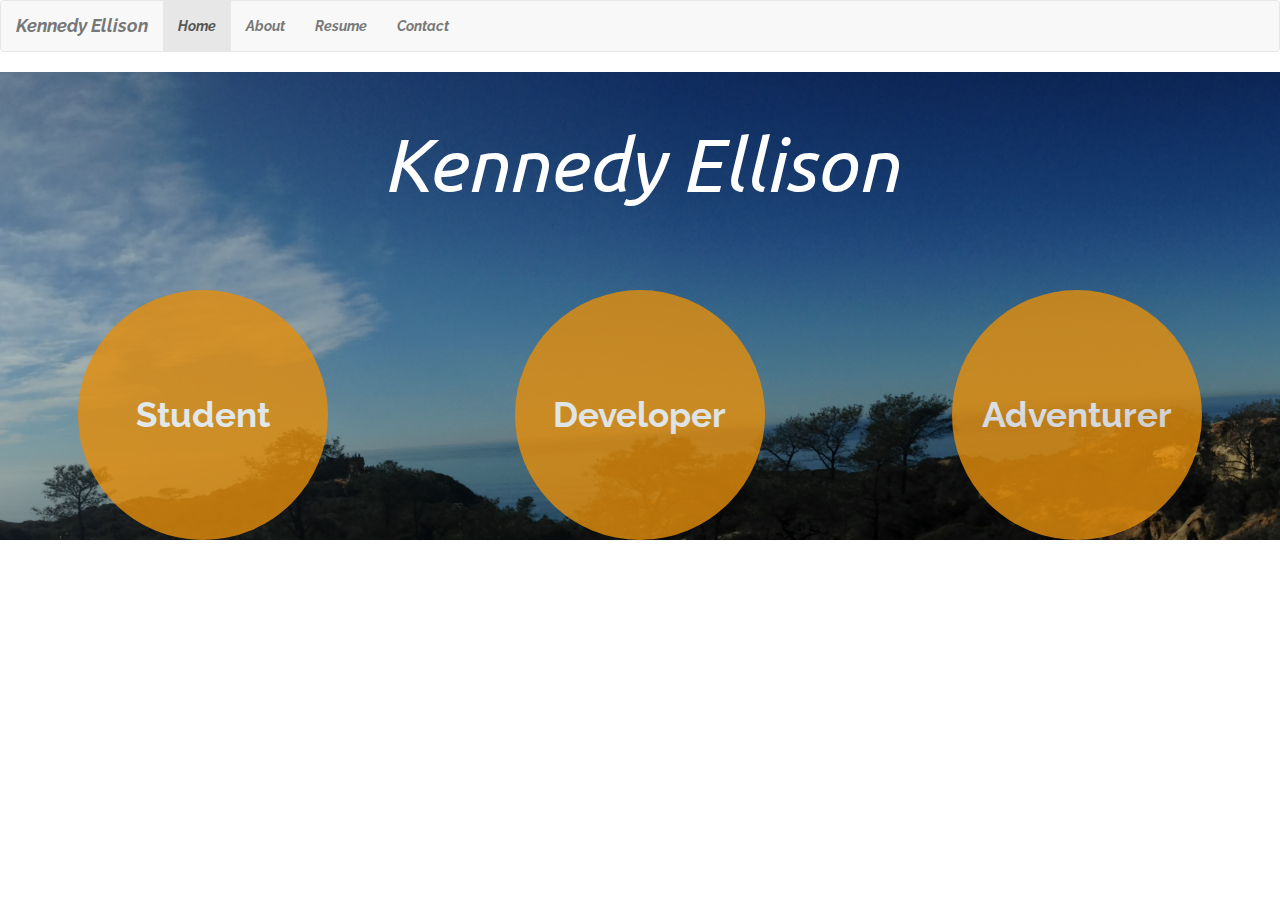
<file: index.html>
<!DOCTYPE html>
<html>
  <head>
    <meta charset="UTF-8">
    <title>Kennedy Ellison</title>
  <meta name="author" content="Kennedy Ellison">
  <meta name="description" content="description here">
  <meta name="keywords" content="keywords,here">
   <link rel="stylesheet" href="https://maxcdn.bootstrapcdn.com/bootstrap/3.3.6/css/bootstrap.min.css">
  <link rel="stylesheet" type="text/css" href="mystyle.css">
  <link href='http://fonts.googleapis.com/css?family=Arvo:400, 300,700' rel='stylesheet'  type='text/css'>
  <link href='http://fonts.googleapis.com/css?family=Raleway:400, 300,700' rel='stylesheet'  type='text/css'>
   <link href='http://fonts.googleapis.com/css?family=Ubuntu:400, 300,700' rel='stylesheet'  type='text/css'>
  </head>
  <body>
    <nav class="navbar navbar-default">
  <div class="container-fluid nav-main">
    <div class="navbar-header">
      <a class="navbar-brand" href="index.html">Kennedy Ellison</a>
    </div>
    <ul class="nav navbar-nav">
      <li class="active"><a href="index.html">Home</a></li>
      <li><a href="about.html">About</a></li>
      <li><a href="KE_Resume_Fall18.pdf">Resume</a></li>
      <li><a href="contact.html">Contact</a></li>
    </ul>
  </div>
    </nav>
    <!--Navbar-->
   
    <div class="index-background">
    <h3>Kennedy Ellison</h3>
    
    <!--text-center is a bootstrap class so no need to make it. it centers text in columns-->
    <div class="row text-center">
      <div class="col-sm-4">
	
	<div class="circle first"</div>
	  Student
        </div>
      </div>
      <div class="col-sm-4">
        <div class="circle second" </div>
	     
	     Developer
        
	  
	 
      </div>
    </div>
      <div class="col-sm-4">
        <div class="circle third" </div>
         Adventurer 
	
    </div>


      
     
       
   <!-- <div class="row">
       <div class="col-sm-4">
         <img class="img-responsive" src="programmer1.png" alt="Toffee" style="width:204px;height:228px;">
       </div>
       <div class="col-sm-4">
         <img class="img-responsive" src="toffepic.jpg" alt="Toffee" style="width:204px;height:228px;">
       </div>
       <div class="col-sm-4">
         <img class="img-responsive" src="san-diego_pan.jpg" alt="Toffee" style="width:204px;height:228px;">
       </div> -->
   </div>
    <script src="//ajax.googleapis.com/ajax/libs/jquery/1.7.2/jquery.min.js" type="text/javascript"></script>
     <script src="https://maxcdn.bootstrapcdn.com/bootstrap/3.3.6/js/bootstrap.min.js"></script>
  
  <!--[if lt IE 9]>
  <script src="https://oss.maxcdn.com/libs/html5shiv/3.7.0/html5shiv.js"></script>
  <script src="https://oss.maxcdn.com/libs/respond.js/1.4.2/respond.min.js"></script>
  <![endif]-->
  </body>
</html>
</file>
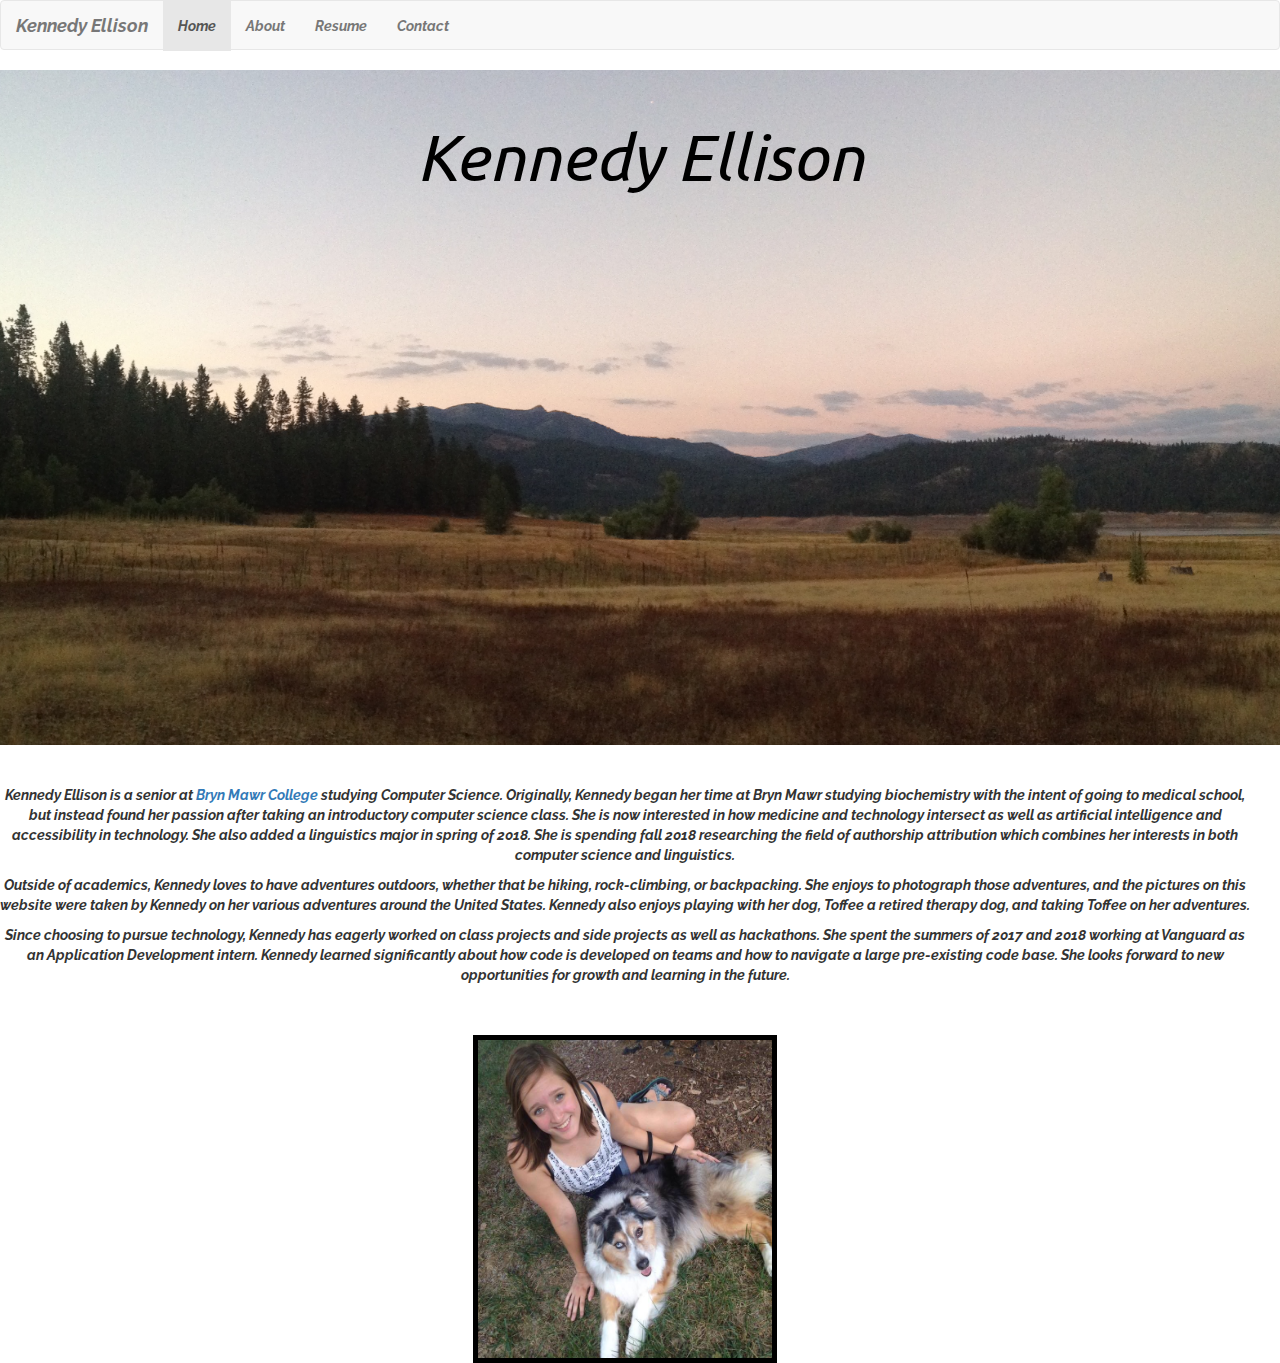
<file: about.html>
<!DOCTYPE html>
<html>
  <head>
    <meta charset="UTF-8">
    <title>Kennedy Ellison</title>
  <meta name="author" content="Kennedy Ellison">
  <meta name="description" content="description here">
  <meta name="keywords" content="keywords,here">
   <link rel="stylesheet" href="https://maxcdn.bootstrapcdn.com/bootstrap/3.3.6/css/bootstrap.min.css">
  <link rel="stylesheet" type="text/css" href="aboutstyle.css">
  <link href='http://fonts.googleapis.com/css?family=Arvo:400, 300,700' rel='stylesheet'  type='text/css'>
  <link href='http://fonts.googleapis.com/css?family=Raleway:400, 300,700' rel='stylesheet'  type='text/css'>
   <link href='http://fonts.googleapis.com/css?family=Ubuntu:400, 300,700' rel='stylesheet'  type='text/css'>
  </head>
  <body>
    <nav class="navbar navbar-default">
  <div class="container-fluid nav-main">
    <div class="navbar-header">
      <a class="navbar-brand" href="index.html">Kennedy Ellison</a>
    </div>
    <ul class="nav navbar-nav">
      <li class="active"><a href="index.html">Home</a></li>
      <li><a href="about.html">About</a></li>
      <li><a href="KE_Resume_Spring19.pdf">Resume</a></li>
      <li><a href="contact.html">Contact</a></li>
    </ul>
  </div>
    </nav>
    <!--Navbar-->
   
    <div class= "about-background">
       <h4>Kennedy Ellison  
       </h4>
      </div>
    
    <!--text-center is a bootstrap class so no need to make it. it centers text in columns-->
   
   

    <div class="row text-center">
      <div class="col-sm-12">
	<br> </br>
	 <p>Kennedy Ellison is a senior at  <strong><a href="http://brynmawr.edu/">Bryn Mawr College</a></strong> studying Computer Science. Originally, Kennedy began her time at Bryn Mawr studying biochemistry with the intent of going to medical school, but instead found her passion after taking an introductory computer science class.
She is now interested in how medicine and technology intersect as well as artificial intelligence and accessibility in technology. She also added a linguistics major
	    in spring of 2018. She is spending fall 2018 researching the field of authorship attribution which combines her interests in both computer
	    science and linguistics.</p>


	      <p>Outside of academics, Kennedy loves to have adventures outdoors, whether that be hiking, rock-climbing, or backpacking. She enjoys to photograph those adventures, and the pictures on this website were taken by Kennedy on her various adventures around the United States. Kennedy also enjoys playing with her dog, Toffee a retired therapy dog, and taking Toffee on her adventures. </p>

	<p>Since choosing to pursue technology, Kennedy has eagerly worked on class projects and side projects as well as hackathons. She spent the summers of 2017 and 2018 working at Vanguard as an Application Development intern. Kennedy learned significantly about how code is developed on teams and how to navigate a large pre-existing code base. She looks forward to new opportunities for growth and learning in the future. </p>
	<br> </br>

 <img class="img-responsive center-block" src="toffepic.jpg" alt="Toffee" style="border: 5px solid black; width:304px;height:328px; = center">



       </div>
     </div>
    <script src="//ajax.googleapis.com/ajax/libs/jquery/1.7.2/jquery.min.js" type="text/javascript"></script>
     <script src="https://maxcdn.bootstrapcdn.com/bootstrap/3.3.6/js/bootstrap.min.js"></script>
  
  <!--[if lt IE 9]>
  <script src="https://oss.maxcdn.com/libs/html5shiv/3.7.0/html5shiv.js"></script>
  <script src="https://oss.maxcdn.com/libs/respond.js/1.4.2/respond.min.js"></script>
  <![endif]-->
  
  </body>
</html>
</file>
<file: mystyle.css>
h3 {
    font-family: 'Ubuntu', sans-serif;
    text-align: center;
    font-size: 75px;
    color: white;
    padding-top: 50px;
    padding-bottom: 75px;

}
h4 {
    font-family: 'Raleway', sans-serif;
    text-align: center;
    font-size: 65px;
    color: black;
    padding-bottom: 50px;

}

u {
    
    text-decoration: none;
    border-bottom: 5px solid white;
}
p {
    text-align: center;

}
.col-sm-4 {
    color:black;
}
.col-sm-8 {
    opacity: 0.8;
    background-color: white;
}
.img-responsive {
    display: block;
    margin-left: auto;
    margin-right: auto;

}

body {
    font-style: italic;
    font-family: 'Raleway', sans-serif;
    font-weight: 700;
}
.index-background{
    background: url(san-diego_pan.jpg) no-repeat center center fixed;
    -webkit-background-size: cover;
    -moz-background-size: cover;
    background-size: cover;
    -o-background-size: cover;
    height:100%;
}
.about-background {
    background: url(landscapes.jpg) no-repeat center center fixed;
    -webkit-background-size: cover;
    -moz-background-size: cover;
    background-size: cover;
    -o-background-size: cover;
    height:100%;
}
.nav-main {
    
   /* background: url(san-diego_pan.jpg) no-repeat center center fixed; */
    -webkit-background-size: cover;
    -moz-background-size: cover;
    background-size: cover;
    -o-background-size: cover;
    height:100%;
    color: white;
}
/* .circle {
 
     display: block;
    margin-left:auto;
    margin-right: auto;
   border-radius: 50%;
    width: 250px;
    height: 250px;
   
	
} */
.circle {
    font-style: normal;
    font-family: 'Raleway', sans-serif;
    width: 250px;
    height: 250px;
    border-radius: 50%;
    font-size: 35px;
    line-height: 250px;
    text-align: center;
    color: white;
    display:block;
    margin-left: auto;
    margin-right: auto;
}
.first {
    opacity: 0.8;
    /* background-color: #ed9e0b;*/
    background-color: #7a0949;
    background-color: #e58e0b;
   
}
.first:hover {
    opacity: 1;
    color: transparent;
    background: url(./school2.jpg);
}
.second {
    opacity: 0.8;
    /* background-color: #e24e09;*/
    background-color: #7a0949;
    background-color: #e58e0b;
}
.second:hover {
    opacity: 1;
    color: transparent;
    background: url(./pacman.png);
}
.third {
    opacity: 0.8;
    background-color: #7a0949;
    background-color: #e58e0b;
}

.third:hover {
    opacity: 1;
    color: transparent;
    background: url(./needles_highway.jpg);
}
</file>
<file: aboutstyle.css>
h4 {
    font-family: 'Ubuntu', sans-serif;
    font-style: italic;
    text-align: center;
    font-size: 65px;
    color:black;
    padding-bottom: 50px;
    padding-top: 50px;

}
h6 {
    font-family: 'Ubuntu', sans-serif;
    text-align: center;
    font-size: 45px;
    color: black;
    padding-bottom: 50px;
    padding-top: 125px;
    font-style: bold;

}
u {
    
    text-decoration: none;
    border-bottom: 5px solid black;
}
p {
    text-align: center;

}
.col-sm-4 {
    color:black;
}
.col-sm-12 {
    -- opacity: 0.9;
    background-color: white;
    position: absolute;
}
.img-responsive {
    display: block;
    margin-left: auto;
    margin-right: auto;
    text-align: center;

}
body, html{
    height:100%;
     padding:0!important;
     margin: 0 !important;
     
}
body {
    
    font-style: italic;
    font-family: 'Raleway', sans-serif;
    font-weight: 700;
}
navs{
    background: url(landscapes.jpg) no-repeat center center fixed;
    -webkit-background-size: cover;
    -moz-background-size: cover;
    background-size: cover;
    -o-background-size: cover;
    height:100%;

}

.about-background {
     background: url(landscapes.jpg) no-repeat center center fixed;
    -webkit-background-size: cover;
    -moz-background-size: cover;
    background-size: cover;
    -o-background-size: cover;
    height:75%;
}
.contact-background {
    background: url(badlands2.png) no-repeat center center fixed;
    -webkit-background-size: cover;
    -moz-background-size: cover;
    background-size: cover;
    -o-background-size: cover;
    height:100%;
}
.nav-main {
    -webkit-background-size: cover;
    -moz-background-size: cover;
    background-size: cover;
    -o-background-size: cover;
    width:100%;
    height:100%;
    position: absolute;
    top: 0;
    left: 0;
    color: white;
}
.contact-info{
    font-size: 30px; 
}

a[href^="mailto"] {
color: white;
}
</file>
